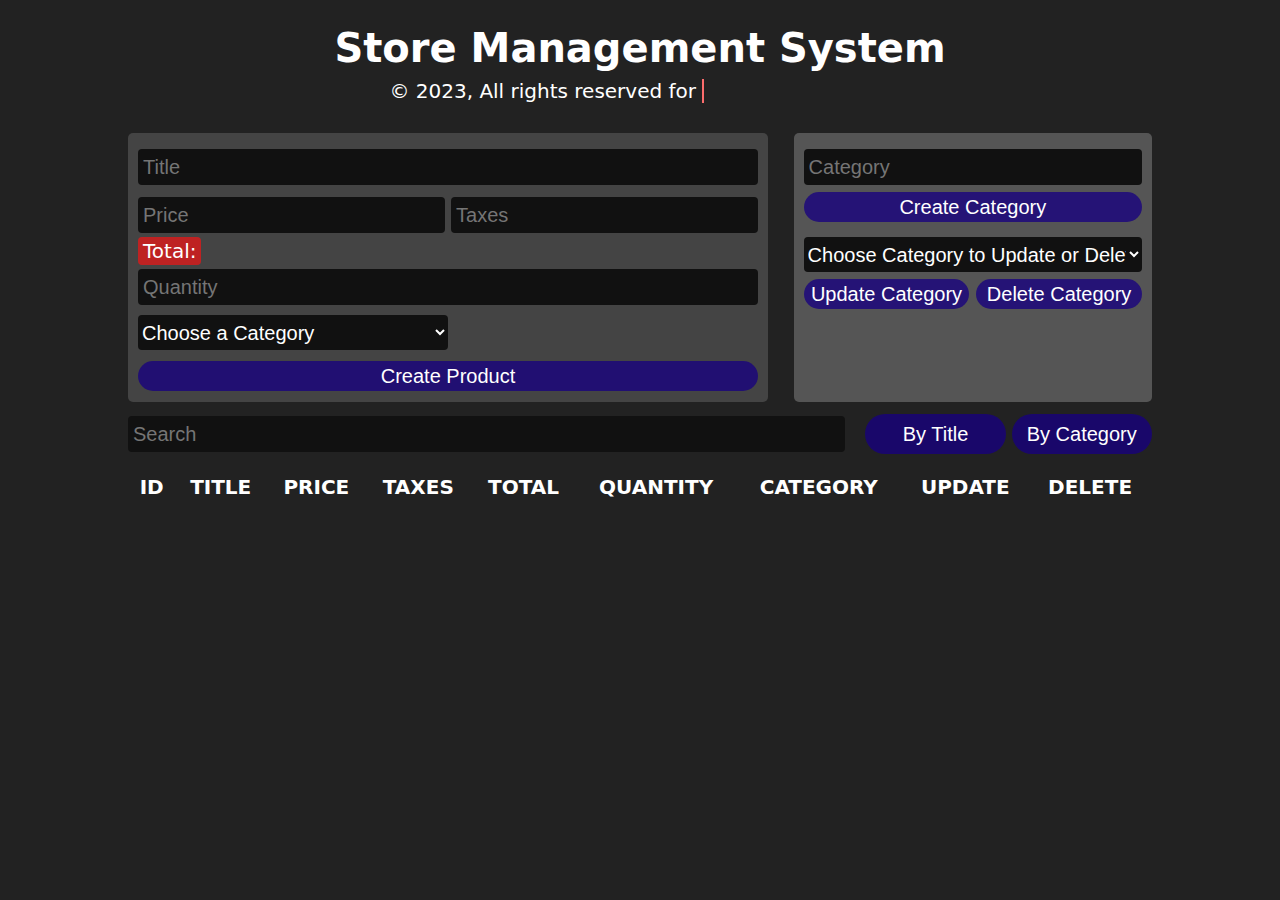
<file: index.html>
<!DOCTYPE html>
<html lang="en">

<head>
    <meta charset="UTF-8">
    <meta name="viewport" content="width=device-width, initial-scale=1.0">
    <link rel="shortcut icon" href="./resources/images/systemLogo.png" type="image/x-icon">
    <link rel="stylesheet" href="./styles/style.css">
    <link rel="stylesheet" href="https://cdnjs.cloudflare.com/ajax/libs/font-awesome/6.5.1/css/all.min.css"
        integrity="sha512-DTOQO9RWCH3ppGqcWaEA1BIZOC6xxalwEsw9c2QQeAIftl+Vegovlnee1c9QX4TctnWMn13TZye+giMm8e2LwA=="
        crossorigin="anonymous" referrerpolicy="no-referrer" />
    <title>Store Management System</title>
</head>

<body>
    <div class="container">
        <header>
            <h1>Store Management System</h1>
            <span class="info">&#169; 2023, All rights reserved for <span class="typing">Mostafa Ahmed</span>
            </span>
        </header>


        <section class="product-category-container">
            <section class="product-inputs">
                <input class="text-validations" type="text" name="title" id="productTitle" placeholder="Title">

                <div class="money">
                    <input class="total-element validate-numbers" type="text" name="price" id="price"
                        placeholder="Price">
                    <input class="total-element validate-numbers" type="text" name="taxes" id="taxes"
                        placeholder="Taxes">
                </div>
                <small id="total"></small>

                <input type="text" name="quantity" id="quantity" placeholder="Quantity" class="validate-numbers">

                <select name="category" id="categorySelect"></select>

                <button class="cud-Button" id="createProduct">Create Product</button>
            </section>


            <section class="category-inputs">

                <input class="text-validations" type="text" name="title" id="categoryTitle" placeholder="Category">
                <button class="cud-Button" id="createCategory">Create Category</button>

                <div class="category-update-delete">
                    <select name="category" id="chooseCategoryToAction"></select>
                    <div class="category-buttons">
                        <button class="cud-Button" id="updateCategory">Update Category</button>
                        <button class="cud-Button" id="deleteCategory">Delete Category</button>
                    </div>
                </div>

            </section>
        </section>




        <section class="outputs">
            <div class="search">
                <input type="text" name="search" id="search" placeholder="Search" onkeyup="getSearchData(this.value)">
                <div class="btnSearch">
                    <button onclick="getSearchMood(this.id)" id="searchByTitle">By Title</button>
                    <button onclick="getSearchMood(this.id)" id="searchByCategory">By Category</button>
                </div>
            </div>

            <table>
                <thead>
                    <tr>
                        <th>id</th>
                        <th>title</th>
                        <th>price</th>
                        <th>taxes</th>
                        <th>total</th>
                        <th>quantity</th>
                        <th>category</th>
                        <th>update</th>
                        <th>delete</th>
                    </tr>
                </thead>
                <tbody id="tableBody"></tbody>
            </table>

        </section>
    </div>

    <script src="./scripts/script.js"></script>
    <script src="./scripts/search.js"></script>
</body>

</html>
</file>
<file: styles/style.css>
* {
    margin: 0;
    padding: 0;
    box-sizing: border-box;
    font-size: 20px;
}

body {
    background-color: #222;
    color: #fff;
    font-family: system-ui, -apple-system, BlinkMacSystemFont, 'Segoe UI', Roboto, Oxygen, Ubuntu, Cantarell, 'Open Sans', 'Helvetica Neue', sans-serif;
}

.container {
    width: 80%;
    margin: 25px auto 0;
}


/*____Header____*/
header {
    text-align: center;
    overflow-x: hidden;
    margin-bottom: 30px;
}

header h1 {
    font-size: 40px;
    margin-bottom: 8px;
}

.product-category-container {
    display: flex;
    justify-content: space-between;
}

.product-inputs, .category-inputs{
    border-radius: 5px;
}

.product-inputs {
    background-color: #444;
    width: 50vw;
    padding: 10px;
}

.category-inputs {
    background-color: #555;
    width: 28vw;
    padding: 10px;
}

.product-inputs button{
    display: block;
    width: 100%;
}

#categorySelect{
    width: 50%;
}

.category-update-delete {
    display: flex;
    flex-direction: column;
    flex-wrap: nowrap;
    margin-top: 10px;
}

#createCategory{
    width: 100%;
}

#createProduct{
    margin-top: 5px;
}

.category-buttons{
    display: flex;
    justify-content: space-between;
}

.category-buttons button{
    width: 49%;
}


.search{
    display: flex;
    margin-top: 8px;
    align-items: center;
    justify-content: space-between;
}

.search input{
    width: 70%;
}

.btnSearch{
    display: flex;
    justify-content: space-between;
    width: 28%;
}

.btnSearch button{
    width: 49%;
    height: 40px;
}

input {
    width: 100%;
    height: 30px;
    outline: none;
    border: none;
    background-color: #111;
    color: #fff;
    margin: 6px 0;
    border-radius: 4px;
    padding: 18px 0 18px 5px;
}

input:focus {
    background-color: #fff;
    color: #000;
}

.money {
    display: flex;
    justify-content: space-between;
}

.money input{
    width: 49.5%;
}

#total {
    background-color: rgba(255, 17, 17, 0.655);
    padding: 2px 5px;
    border-radius: 4px;
}

#total::before {
    content: 'Total: ';
}

select {
    height: 35px;
    margin: 4px 0 6px;
    color: #fff;
    background-color: #111;
    outline: none;
    border: none;
    border-radius: 4px;
}


button {
    height: 30px;
    margin: 1px 0;
    border: none;
    cursor: pointer;
    background-color: rgba(23, 0, 128, 0.776);
    color: #fff;
    border-radius: 20px;
    transition: 0.5s;
}

button:hover {
    background-color: rgba(112, 17, 123, 0.776);
    letter-spacing: 1px;
}


table {
    width: 100%;
    text-align: center;
    margin: 10px 0;
}

table th {
    text-transform: uppercase;
}

th,
td {
    padding: 5px;
}

#logOut {
    width: 9%;
    height: 40px;
    border-radius: 8px;
    background-color: rgba(255, 30, 0, 0.247);
    float: right;
}

#logOut:hover {
    background-color: rgba(255, 21, 0, 0.852);
}

.typing {
    position: relative;
    color: #fc6d6d;
    padding-right: 12px;
    font-weight: bold;
}

.typing::before {
    content: '';
    height: 100%;
    width: 100%;
    border-left: 2px solid #fc6d6d;
    position: absolute;
    top: 0;
    left: 0;
    animation: typing 2.5s steps(13) infinite;
    background-color: #222;
}

@keyframes typing {
    0% {
        left: 0;
    }

    100% {
        left: 100%;
    }
}

.typing {
    color: #fc6d6d;
}

i{
    cursor: pointer;
}
</file>
